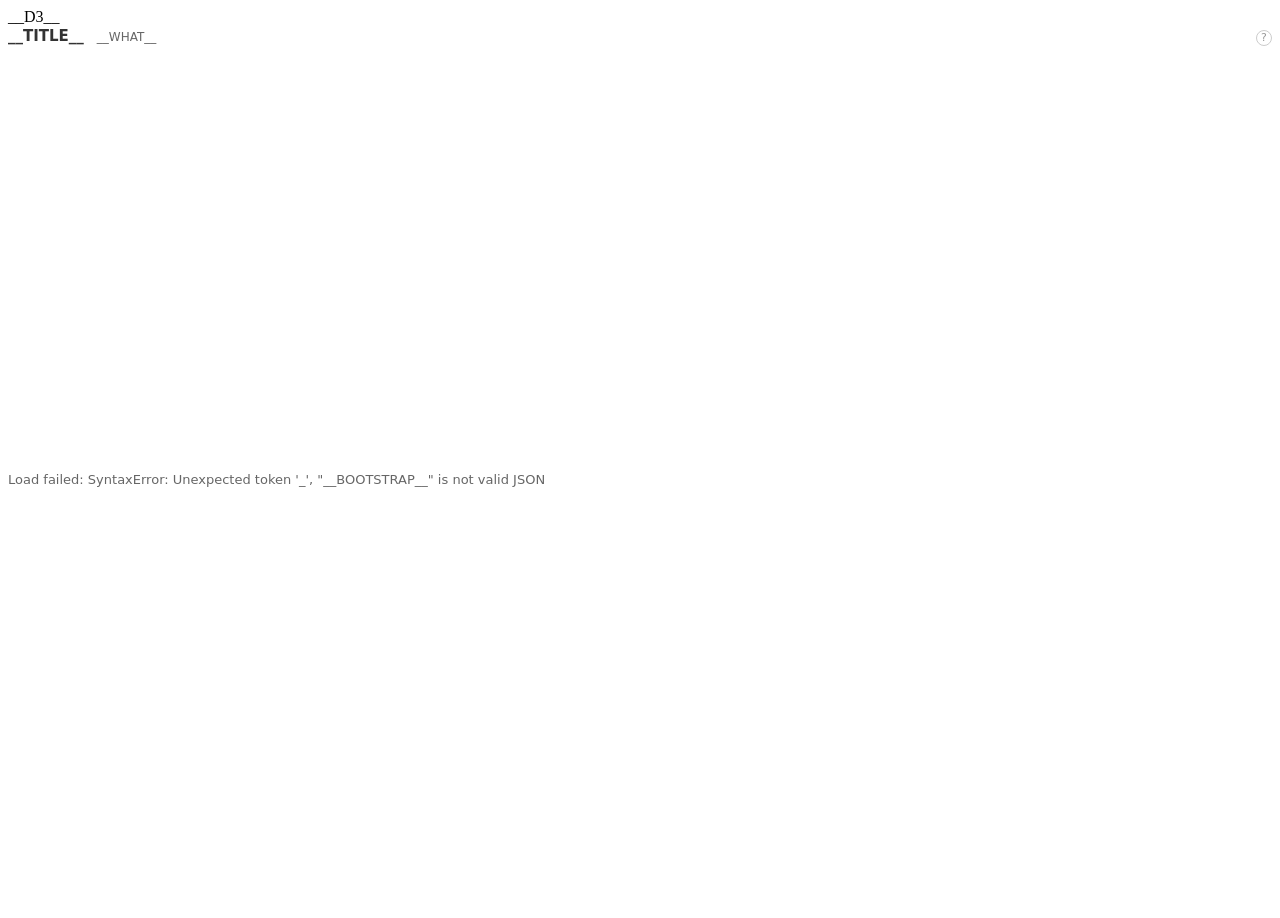
<file: jlens/data/slice_vis.html>
<!doctype html>
<!--
Copyright 2026 Anthropic PBC
SPDX-License-Identifier: Apache-2.0
-->
<html lang="en"><head>
<meta charset="UTF-8">
<meta name="viewport" content="width=device-width,initial-scale=1">
<title>__TITLE__</title>
__D3__
<style>
/* Everything is scoped under .jlens-page so the stylesheet is safe to inject
   into a host document; for inline notebook display use a srcdoc iframe. */
body{margin:8px}
.jlens-page{--bd:#eee;--fg:#333;--dim:#666;--bg:#fff;--hl:#f0f;--hl-soft:#fbe7fb;
  height:calc(100vh - 16px);display:flex;flex-direction:column;overflow:hidden;
  font:13px/1.4 system-ui,-apple-system,sans-serif;color:var(--fg);background:var(--bg);
  color-scheme:light}
.jlens-page,.jlens-page *{box-sizing:border-box}
.jlens-page svg{display:block}
.header{flex:none;padding:0 0 4px;display:flex;align-items:baseline;gap:1em}
.header h1{font-size:15px;margin:0}.header .what{color:var(--dim);font-size:12px;flex:1}
.main-content{flex:1;display:flex;gap:0;min-height:0}
.column{display:flex;flex-direction:column;min-width:0;overflow:hidden;flex:1}
.heatmap-column{flex:2}
.resize-handle{flex:none;width:6px;cursor:col-resize;background:#fafafa}
.resize-handle:hover{background:#ddd}
.heatmap-wrapper{position:relative;flex:1;min-height:0;overflow:auto;cursor:pointer}
.hm-spacer{position:relative}
.hm-canvas{position:sticky;left:0;z-index:0;display:block}
.hm-yaxis{position:sticky;left:0;z-index:2;background:var(--bg);box-shadow:1px 0 0 #ccc;
          font:10px monospace;color:var(--dim);font-variant-numeric:tabular-nums;text-align:right}
.hm-yaxis div{padding:0 4px;box-sizing:border-box}
.hm-xaxis{position:sticky;bottom:0;left:0;z-index:2;height:32px;background:var(--bg);
          box-shadow:0 -1px 0 #ccc;font:10px monospace;color:var(--dim);overflow:hidden;
          font-variant-numeric:tabular-nums}
.hm-xaxis-inner{position:absolute;display:flex;height:100%}
.hm-xaxis-col{text-align:center;display:flex;flex-direction:column;justify-content:center;
              white-space:nowrap;overflow:hidden}
.hm-sel{position:absolute;border:2px solid var(--hl);pointer-events:none;z-index:1}
.hm-hover{position:absolute;border:1px solid #999;pointer-events:none;z-index:1;display:none}
.v-resize{flex:none;height:6px;cursor:row-resize;background:#fafafa}
.v-resize:hover{background:#ddd}
.unpin-all{font:10px system-ui;color:#999;background:none;border:none;cursor:pointer;padding:1px 4px}
.unpin-all:hover{color:#000}
.tooltip{position:fixed;background:#fff;border:1px solid #ccc;border-radius:4px;
         box-shadow:0 2px 8px rgba(0,0,0,.15);padding:6px 8px;pointer-events:none;
         z-index:1000;font-size:10px;display:none}
.tooltip.visible{display:block}
.tt-header{color:var(--dim);font-variant-numeric:tabular-nums;margin-bottom:4px}
.tt-table{border-collapse:collapse}
.tt-rank{color:#999;text-align:right;padding-right:6px;font-variant-numeric:tabular-nums;width:20px}
.tt-token{font:10px monospace;padding-right:8px;max-width:120px;overflow:hidden;
          text-overflow:ellipsis;white-space:nowrap}
.tt-token.pinned{font-weight:600}
.controls-bar{flex:none;display:flex;gap:1em;align-items:center;flex-wrap:wrap;padding:2px 0;
              border-bottom:1px solid var(--bd)}
.readout{font-size:11px;color:var(--dim);font-variant-numeric:tabular-nums;white-space:nowrap}
.readout b{display:inline-block;width:2.4ch;color:#000;font-weight:600}
.readout code{display:inline-block;width:9ch;overflow:hidden;text-overflow:ellipsis;
              white-space:nowrap;vertical-align:bottom;font:11px monospace;color:#000}
.hint{font-size:10px;color:#bbb;white-space:nowrap;margin-left:auto}
.bottom-controls{flex:none;border-top:1px solid var(--bd);padding-top:2px}
.tokens-area{flex:none;font:11px/1.5 monospace;height:5.2em;overflow-y:auto;padding:2px;
             white-space:pre-wrap;word-break:break-all}
.token{cursor:pointer;border-radius:2px}.token:hover{background:var(--hl-soft)}
.token-prefix{color:#bbb;border-radius:2px}
.token.selected{background:var(--hl-soft);outline:1px solid var(--hl)}
.meta-line{font-size:10px;color:#999;padding:2px 0}
.rank-row{display:flex;gap:6px;align-items:flex-start}
.rank-col{flex:1;min-width:0;display:flex;flex-direction:column}
.rank-title{font-size:10px;color:var(--dim);padding:0 0 1px 36px}
.rank-title b{font:11px monospace}
.chip-x{margin-left:5px;color:#aaa}.pinned-chip:hover .chip-x{color:#000}
.pinned-row{flex:none;display:flex;flex-direction:column;gap:3px;align-items:flex-start;
            max-height:200px;overflow-y:auto;padding:2px 0}
.pinned-row > *{flex:none}
.pinned-label{color:var(--dim);font-size:11px}
.pinned-chip{font:10px monospace;border:2px solid;border-radius:3px;background:#fff;
             padding:1px 5px;cursor:pointer;max-width:110px;overflow:hidden;
             text-overflow:ellipsis;white-space:nowrap}
.pinned-chip.chip-active{font-weight:600}
.ws-row{display:flex;align-items:center;gap:4px;font-size:11px;color:var(--dim);white-space:nowrap}
.ws-row input{margin:0}
.help{font-size:11px;color:#999;cursor:help;border:1px solid #ccc;border-radius:50%;
      width:16px;height:16px;display:inline-flex;align-items:center;justify-content:center}
.panel-column{padding:0 6px}
.panel-column h2{font-size:12px;margin:2px 0 4px;flex:none}
.token-rows{flex:1;overflow-y:auto;min-height:0}
.token-row{display:flex;align-items:baseline;gap:2px;padding:1px 0;cursor:pointer;
           white-space:nowrap;overflow:hidden}
.token-row:hover{background:#fafafa}.token-row.active-row{background:var(--hl-soft)}
.row-label{flex:none;width:26px;text-align:right;color:var(--dim);font-size:10px;
           font-variant-numeric:tabular-nums;padding-right:4px}
.row-ctx-token{flex:none;width:48px;font:10px monospace;color:var(--dim);overflow:hidden;
               text-overflow:ellipsis;white-space:nowrap}
.token-cell{font:10px monospace;padding:0 3px;border-radius:2px;cursor:pointer;
            max-width:70px;overflow:hidden;text-overflow:ellipsis;white-space:nowrap}
.token-cell:hover{outline:1px solid #ccc}
.token-cell.fallback{color:#bbb}
.rank-chart{flex:none;height:160px;min-height:160px;position:relative}
.rank-heatmap{flex:none;height:200px;min-height:200px;position:relative}
.legend{display:flex;align-items:center;gap:3px;font-size:9px;color:var(--dim)}
.axis text{font-size:9px;fill:var(--dim);paint-order:stroke;stroke:var(--bg);
           stroke-width:3px;stroke-linejoin:round}
.axis line{stroke:#ddd}
.axis .domain{display:none}
.grid line{stroke:#fff;stroke-width:1}
.chart-table text{font:9px monospace;paint-order:stroke;stroke:var(--bg);stroke-width:3px;stroke-linejoin:round}
.loading{display:flex;align-items:center;justify-content:center;height:100%;color:var(--dim)}
</style></head><body>
<div class="jlens-page">
<div class="header"><h1>__TITLE__</h1><span class="what">__WHAT__</span>
<span class="help" title="Click a heatmap cell to select (pos, layer). Click a token to pin it for rank tracking. Click a pin to show its ranks on the heatmap; × unpins. Shift+hover to scrub. ←→ change position, ↑↓ change layer.">?</span></div>
<div class="main-content" id="main"><div class="loading">Loading…</div></div>
<div class="tooltip" id="tt"></div>
</div>
<script id="bootstrap" type="application/json">__BOOTSTRAP__</script>
<script type="module">
const COLORS = ['#e15759','#4e79a7','#76b7b2','#59a14f','#edc948','#b07aa1','#ff9da7','#9c755f','#bab0ac','#f28e2b'];
const params = new URLSearchParams(location.search);
const esc = s => s.replace(/&/g, '&amp;').replace(/</g, '&lt;').replace(/>/g, '&gt;');

// ------- data loading -------
// Both modes resolve to the same D shape so render code stays agnostic:
//   { T, layers, top_n, ctx_strs, tracked, vocab, pinned, vocab_size?,
//     top_ids/top_ranks: Int32Array[T*L*topN], ranks: Int32Array[T*L*NT] | null,
//     fetchRank?: (tid)=>Promise<Int32Array[T*L]> }
// slice.bin is gzip(token_id i32 || rank i32), each block T·L·top_n long,
// [ctx, layer, k] row-major; ranks/{tid}.bin is gzip(rank i32 [T·L]).
const b64bytes = s => Uint8Array.from(atob(s), c => c.charCodeAt(0));
async function gunzip(bytes) {
  const ds = new DecompressionStream('gzip');
  return new Uint8Array(await new Response(new Blob([bytes]).stream().pipeThrough(ds)).arrayBuffer());
}
const i32 = u8 => new Int32Array(u8.buffer, u8.byteOffset, u8.byteLength / 4);

async function loadData() {
  const boot = JSON.parse(document.getElementById('bootstrap').textContent);
  // read(name) returns the gzip'd bytes for a sidecar file: from the embedded
  // {filename: b64} dict in embed mode, or by fetching it in fetch mode. Both
  // modes then share the same decode path.
  let meta, read;
  if (boot.mode === 'embed') {
    meta = boot.meta;
    read = async name => boot.files[name] ? b64bytes(boot.files[name]) : null;
  } else if (boot.mode === 'fetch') {
    // ?datapath= points at a directory of sidecar files. Restrict to the
    // page's own origin and coerce the numeric meta fields, so a crafted
    // link can't pull a hostile meta.json into innerHTML.
    const base = new URL(params.get('datapath') || './', location.href);
    if (base.origin !== location.origin) throw new Error('datapath must be same-origin');
    const ints = a => a.map(Number).filter(Number.isFinite);
    meta = await fetch(new URL('meta.json', base)).then(r => r.json());
    meta.layers = ints(meta.layers);
    meta.tracked = ints(meta.tracked);
    meta.pinned = ints(meta.pinned || []);
    read = async name => {
      const r = await fetch(new URL(name, base));
      return r.ok ? new Uint8Array(await r.arrayBuffer()) : null;
    };
  } else throw new Error(`unknown mode ${boot.mode}`);

  // last_n_tokens pages: ctx_strs covers the full prompt, the slice arrays
  // start at ctx_offset. Split into a display-only prefix + the windowed view.
  meta.ctx_offset = Number(meta.ctx_offset) || 0;
  meta.prefix_strs = meta.ctx_strs.slice(0, meta.ctx_offset);
  meta.ctx_strs = meta.ctx_strs.slice(meta.ctx_offset);

  const N = meta.T * meta.layers.length * meta.top_n;
  const raw = await gunzip(await read('slice.bin'));
  return { ...meta,
    top_ids:   new Int32Array(raw.buffer, raw.byteOffset, N),
    top_ranks: new Int32Array(raw.buffer, raw.byteOffset + N * 4, N),
    fetchRank: async tid => {
      const b = await read(`ranks/${tid}.bin`);
      return b ? i32(await gunzip(b)) : null;
    } };
}

// ------- main -------
(async () => {
const main = document.getElementById('main');
let D;
try { D = await loadData(); }
catch (e) { main.innerHTML = `<div class="loading">Load failed: ${esc(String(e))}</div>`; throw e; }

const T = D.T, layers = D.layers, L = layers.length, topN = D.top_n, OFF = D.ctx_offset;
const tracked = D.tracked, NT = tracked.length;
const tidIdx = new Map(tracked.map((t, i) => [t, i]));
const layerIdx = new Map(layers.map((l, i) => [l, i]));
const at = (arr, t, l, k) => arr[(t * L + l) * topN + k];
const vocab = D.vocab, altToken = D.alt_token || {};
const tokStr = tid => vocab[String(tid)] ?? `[${tid}]`;
const argmax = []; // [T][L]
for (let t = 0; t < T; t++) { argmax[t] = []; for (let l = 0; l < L; l++) argmax[t][l] = at(D.top_ids, t, l, 0); }
// Log-rank axes run rank 1 → vocab size; without the real ceiling, deep
// ranks plot past the axis floor.
const VMAX = D.vocab_size || 1 + d3.max(D.top_ranks);

// Per-token rank lookup: rankCache (Map<tid, Int32Array[T*L]>) filled lazily
// from ranks/{tid}.bin (fetched or embedded) on first pin.
const rankCache = new Map(), rankFetching = new Set();
function rankAt(t, li, tid) {
  const arr = rankCache.get(tid);
  return arr ? arr[t * L + li] : -1;
}
// Only tracked tokens have a ranks/{tid}.bin file.
function rankAvailable(tid) { return tidIdx.has(tid); }
async function ensureRank(tid) {
  if (rankCache.has(tid) || rankFetching.has(tid)) return;
  rankFetching.add(tid);
  try {
    const arr = await D.fetchRank(tid);
    if (arr) { rankCache.set(tid, arr); render(); }
  } finally { rankFetching.delete(tid); }
}

// ------- state (URL-synced) -------
const ip = (k, d) => params.has(k) ? +params.get(k) : d;
const clampCtx = v => Number.isFinite(v) ? Math.min(Math.max(Math.round(v), 0), T - 1) : T - 1;
let selCtx = clampCtx(ip('ctx', T - 1)), selLayer = ip('layer', layers[Math.floor(L * 0.5)]);
let showWs = params.get('ws') === '1';
let activeTid = params.has('ht') ? +params.get('ht') : null; // pinned token shown on the rank heatmap
let pinned = new Map();
function selLI() { return layerIdx.get(selLayer) ?? 0; }
function nextColor() {
  const used = new Set(pinned.values());
  return COLORS.find(c => !used.has(c)) || COLORS[pinned.size % COLORS.length];
}
function pinToken(tid) {
  if (pinned.has(tid)) {
    pinned.delete(tid);
    if (activeTid === tid) activeTid = pinned.size ? [...pinned.keys()][0] : null;
  } else if (rankAvailable(tid)) { pinned.set(tid, nextColor()); activeTid = tid; ensureRank(tid); }
  refillPanels(); render();
}
function pinnedStyle(c) { return `background:${c}20;text-decoration:underline 2px ${c};text-underline-offset:2px`; }
let syncTimer;
function syncUrl() {
  clearTimeout(syncTimer);
  syncTimer = setTimeout(() => {
    const u = new URL(location.href);
    u.searchParams.set('ctx', selCtx); u.searchParams.set('layer', selLayer);
    pinned.size ? u.searchParams.set('pinned', [...pinned.keys()].join('-')) : u.searchParams.delete('pinned');
    showWs ? u.searchParams.set('ws', '1') : u.searchParams.delete('ws');
    activeTid != null ? u.searchParams.set('ht', activeTid) : u.searchParams.delete('ht');
    history.replaceState({}, '', u);
  }, 120);
}

function clean(tid) {
  const s = tokStr(tid);
  if (!s) return { text: `[${tid}]`, fallback: true };
  let t = s.replace(/\n/g, '⏎');
  // ws off: strip whitespace entirely (no marker); ws on: make every space visible.
  t = showWs ? t.replace(/ /g, '␣') : t.replace(/^\s+|\s+$/g, '');
  if (!t) t = '·'; // whole-whitespace token
  const g = altToken[String(tid)];  // optional alt display (e.g. English gloss)
  if (g) t = `${t} (${g})`;
  return { text: t, fallback: false };
}

// ------- crisp (hidpi) canvas -------
function crispCanvas(parentSel, W, H, { overlay = false } = {}) {
  const dpr = window.devicePixelRatio || 1;
  const sel = parentSel.append('canvas')
    .attr('width', Math.round(W * dpr)).attr('height', Math.round(H * dpr))
    .style('width', W + 'px').style('height', H + 'px');
  if (overlay) sel.style('position', 'absolute').style('top', 0).style('left', 0).style('pointer-events', 'none');
  const ctx = sel.node().getContext('2d');
  ctx.scale(dpr, dpr);
  return ctx;
}

// ggplot-style frame: shaded plot bg, white gridlines at ticks, no domain
// path, no tick stubs (labels hug the plot edge — avoids a dead band
// between plot and axis).
function ggFrame(g, x, y, w, h, { xTicks = 5, yTicks = 4, yFmt = '~s' } = {}) {
  g.append('rect').attr('width', w).attr('height', h).attr('fill', '#f4f4f4');
  const grid = g.append('g').attr('class', 'grid');
  grid.selectAll('.gx').data(x.ticks(xTicks)).join('line')
    .attr('x1', d => x(d)).attr('x2', d => x(d)).attr('y1', 0).attr('y2', h);
  grid.selectAll('.gy').data(y.ticks(yTicks)).join('line')
    .attr('y1', d => y(d)).attr('y2', d => y(d)).attr('x1', 0).attr('x2', w);
  g.append('g').attr('class', 'axis').attr('transform', `translate(0,${h})`)
    .call(d3.axisBottom(x).ticks(xTicks).tickSize(0).tickPadding(4));
  g.append('g').attr('class', 'axis')
    .call(d3.axisLeft(y).ticks(yTicks, yFmt).tickSize(0).tickPadding(4));
}

// ------- layout -------
const tooltip = document.getElementById('tt');
main.innerHTML = `
<div class="column heatmap-column" id="col0">
  <div class="controls-bar">
    <span class="readout">Pos <b id="ctxLabel"></b><code id="ctxTok"></code> Layer <b id="layerLabel"></b></span>
    <label class="ws-row"><input type="checkbox" id="wsChk"> whitespace</label>
    <span class="hint">hold ⇧ to scrub · ←→ pos · ↑↓ layer</span>
  </div>
  <div class="heatmap-wrapper" id="hm-wrap"></div>
  <div class="v-resize" id="tokResize"></div>
  <div class="bottom-controls">
    <div class="tokens-area" id="tokens"></div>
    <div class="rank-row">
      <div class="rank-col">
        <div class="rank-title" id="rankTitle"></div>
        <div class="rank-heatmap" id="rankHm"></div>
      </div>
      <div class="pinned-row" id="pinned"></div>
    </div>
    <div class="meta-line" id="meta"></div>
  </div>
</div>
<div class="resize-handle" data-col="0"></div>
<div class="column panel-column" id="col1">
  <h2 id="byLayerH"></h2><div class="token-rows" id="byLayer"></div>
  <div class="rank-chart" id="byLayerChart"></div>
</div>
<div class="resize-handle" data-col="1"></div>
<div class="column panel-column" id="col2">
  <h2 id="byCtxH"></h2><div class="token-rows" id="byCtx"></div>
  <div class="rank-chart" id="byCtxChart"></div>
</div>`;
document.getElementById('meta').textContent =
  `${D.title || ''}  ·  ${T} positions × ${L} layers  ·  top-${topN}`;

// ------- argmax heatmap (column-virtualized canvas) -------
// A scrollable spacer sized to (T*CELL_W) × (L*CELL_H + foot) gives a real
// scrollbar; a viewport-sized canvas is `position:sticky left:0` so it stays
// put while the spacer scrolls under it. Only the visible column range is
// drawn — paint cost is O(L × visibleCols), independent of T. Selection +
// hover are absolutely-positioned outline divs on the spacer (so they scroll
// with content). Pinned-token highlighting and showWs are handled by repaint.
const hmWrap = document.getElementById('hm-wrap');
const CELL_W = 56, CELL_H = 14, YAX_W = 28, XAX_H = 32;
const HM_FONT = '9px monospace', HM_RANK_FONT = '7px monospace';
const totalW = YAX_W + T * CELL_W, totalH = L * CELL_H + XAX_H;
hmWrap.innerHTML = `
  <div class="hm-spacer" style="width:${totalW}px;height:${totalH}px">
    <canvas class="hm-canvas"></canvas>
    <div class="hm-sel" style="width:${CELL_W-2}px;height:${CELL_H-2}px"></div>
    <div class="hm-hover" style="width:${CELL_W-2}px;height:${CELL_H-2}px"></div>
    <div class="hm-yaxis" style="width:${YAX_W}px;margin-top:${-L*CELL_H}px">
      ${layers.map((l,i)=>`<div style="height:${CELL_H}px;line-height:${CELL_H}px">${layers[L-1-i]}</div>`).join('')}
    </div>
    <div class="hm-xaxis"><div class="hm-xaxis-inner"></div></div>
  </div>`;
const hmCanvas = hmWrap.querySelector('.hm-canvas');
const hmSel = hmWrap.querySelector('.hm-sel'), hmHover = hmWrap.querySelector('.hm-hover');
const hmXInner = hmWrap.querySelector('.hm-xaxis-inner');
let hmCtx, hmVisW = 0, hmVisH = 0, hmCol0 = -1, hmCol1 = -1, hmSx = -1;

function hmSizeCanvas() {
  hmVisW = hmWrap.clientWidth; hmVisH = L * CELL_H;
  const dpr = devicePixelRatio || 1;
  hmCanvas.width = Math.round(hmVisW * dpr); hmCanvas.height = Math.round(hmVisH * dpr);
  hmCanvas.style.width = hmVisW + 'px'; hmCanvas.style.height = hmVisH + 'px';
  hmCtx = hmCanvas.getContext('2d'); hmCtx.scale(dpr, dpr);
  hmSx = -1; // force repaint
}
function hmRepaint(force = false) {
  const sx = hmWrap.scrollLeft;
  // Cells are drawn at x = YAX_W + t·CELL_W − sx, so any scroll change must
  // repaint — otherwise the sticky canvas drifts from the scrolling .hm-sel.
  if (!force && sx === hmSx) return;
  hmSx = sx;
  const c0 = Math.max(0, Math.floor((sx - YAX_W) / CELL_W));
  const c1 = Math.min(T, Math.ceil((sx + hmVisW - YAX_W) / CELL_W));
  hmCol0 = c0; hmCol1 = c1;
  hmCtx.clearRect(0, 0, hmVisW, hmVisH);
  hmCtx.textBaseline = 'middle';
  for (let t = c0; t < c1; t++) {
    const x = YAX_W + t * CELL_W - sx;
    for (let li = L - 1; li >= 0; li--) {
      const y = (L - 1 - li) * CELL_H, tid = argmax[t][li];
      const r = at(D.top_ranks, t, li, 0);
      const pin = pinned.get(tid);
      if (pin) { hmCtx.fillStyle = pin + '20'; hmCtx.fillRect(x, y, CELL_W, CELL_H); }
      hmCtx.strokeStyle = '#eee'; hmCtx.strokeRect(x + .5, y + .5, CELL_W - 1, CELL_H - 1);
      hmCtx.font = HM_FONT;
      hmCtx.fillStyle = pin || (r > 0 ? '#888' : '#000');
      const txt = clean(tid).text;
      hmCtx.fillText(txt.length > 9 ? txt.slice(0, 8) + '…' : txt, x + 3, y + CELL_H / 2, CELL_W - 6);
      if (r > 0) {
        hmCtx.font = HM_RANK_FONT; hmCtx.fillStyle = '#b00';
        hmCtx.fillText(String(r), x + CELL_W - 10, y + 4);
      }
    }
  }
  // x-axis: render visible cols only (token + idx)
  hmXInner.style.left = (YAX_W + c0 * CELL_W) + 'px';
  hmXInner.innerHTML = Array.from({length: c1 - c0}, (_, i) => {
    const t = c0 + i, s = (D.ctx_strs[t] || '').replace(/\n/g, '⏎').trim() || '·';
    return `<div class="hm-xaxis-col" style="width:${CELL_W}px"><span>${esc(s.slice(0,8))}</span><span>${OFF + t}</span></div>`;
  }).join('');
}
function hmPlaceSel() {
  hmSel.style.left = (YAX_W + selCtx * CELL_W) + 'px';
  hmSel.style.top = ((L - 1 - selLI()) * CELL_H) + 'px';
}
function hmCellAt(clientX, clientY) {
  const r = hmWrap.getBoundingClientRect();
  const t = Math.floor((clientX - r.left + hmWrap.scrollLeft - YAX_W) / CELL_W);
  const li = L - 1 - Math.floor((clientY - r.top + hmWrap.scrollTop) / CELL_H);
  return (t >= 0 && t < T && li >= 0 && li < L) ? { t, li } : null;
}
function hmScrollTo(t) {
  if (t >= hmCol0 && t < hmCol1 - 1) return;  // already fully visible
  const x = YAX_W + t * CELL_W;
  if (x < hmWrap.scrollLeft + YAX_W) hmWrap.scrollLeft = x - YAX_W;
  else if (x + CELL_W > hmWrap.scrollLeft + hmVisW) hmWrap.scrollLeft = x + CELL_W - hmVisW;
}
hmWrap.addEventListener('scroll', () => hmRepaint(), { passive: true });
hmWrap.addEventListener('mousemove', e => {
  const c = hmCellAt(e.clientX, e.clientY);
  if (!c) { hmHover.style.display = 'none'; tooltip.classList.remove('visible'); return; }
  hmHover.style.display = 'block';
  hmHover.style.left = (YAX_W + c.t * CELL_W) + 'px';
  hmHover.style.top = ((L - 1 - c.li) * CELL_H) + 'px';
  if (e.shiftKey) { selCtx = c.t; selLayer = layers[c.li]; schedule(); }
  showTT(e, c.t, c.li);
});
hmWrap.addEventListener('mouseleave', () => { hmHover.style.display = 'none'; tooltip.classList.remove('visible'); });
hmWrap.addEventListener('click', e => {
  const c = hmCellAt(e.clientX, e.clientY);
  if (!c) return;
  selCtx = c.t; selLayer = layers[c.li]; pinToken(argmax[c.t][c.li]);
});
hmSizeCanvas();

function showTT(e, t, li) {
  const rows = [];
  for (let k = 0; k < topN; k++) {
    const tid = at(D.top_ids, t, li, k), r = at(D.top_ranks, t, li, k);
    rows.push(`<tr><td class="tt-rank">${r}</td><td class="tt-token${pinned.has(tid) ? ' pinned' : ''}">${esc(clean(tid).text)}</td></tr>`);
  }
  tooltip.innerHTML = `<div class="tt-header">Pos=${OFF + t} Layer=${layers[li]}</div><table class="tt-table">${rows.join('')}</table>`;
  tooltip.classList.add('visible'); moveTT(e);
}
function moveTT(e) { const bb = tooltip.getBoundingClientRect(); tooltip.style.left = Math.min(innerWidth - bb.width - 8, e.clientX + 12) + 'px'; tooltip.style.top = Math.max(4, e.clientY - bb.height - 8) + 'px'; }

// ------- tokens area -------
const toksDiv = document.getElementById('tokens');
// Un-sliced prefix (last_n_tokens pages): shown for context, not interactive.
D.prefix_strs.forEach(s => { const sp = document.createElement('span'); sp.className = 'token-prefix'; sp.textContent = s; toksDiv.appendChild(sp); });
const tokSpans = D.ctx_strs.map((s, i) => { const sp = document.createElement('span'); sp.className = 'token'; sp.textContent = s; sp.onclick = () => { selCtx = i; render(); }; sp.onmouseenter = e => { if (e.shiftKey) { selCtx = i; render(); } }; toksDiv.appendChild(sp); return sp; });

// ------- whitespace toggle -------
const wsChk = document.getElementById('wsChk'); wsChk.checked = showWs;
wsChk.onchange = () => { showWs = wsChk.checked; hmRepaint(true); refillPanels(); render(); };

// ------- panels (built once, updated in place) -------
// Row elements + K cell-span placeholders are created once. On data change
// (selCtx for byLayer, selLayer for byCtx) we walk the existing spans and set
// textContent / dataset.tid / style — no innerHTML rebuild, no handler reattach.
const byLayerDiv = document.getElementById('byLayer'), byCtxDiv = document.getElementById('byCtx');
const K = topN;
function buildPanel(div, n, labelFn, ctxTok) {
  const rows = new Array(n);
  for (let i = 0; i < n; i++) {
    const r = document.createElement('div'); r.className = 'token-row';
    const lab = document.createElement('span'); lab.className = 'row-label'; lab.textContent = labelFn(i);
    r.appendChild(lab);
    if (ctxTok) {
      const ct = document.createElement('span'); ct.className = 'row-ctx-token';
      ct.textContent = (D.ctx_strs[i] || '').replace(/\n/g, '⏎');
      r.appendChild(ct);
    }
    const cells = new Array(K);
    for (let k = 0; k < K; k++) {
      const c = document.createElement('span'); c.className = 'token-cell';
      c.onclick = e => { e.stopPropagation(); pinToken(+c.dataset.tid); };
      r.appendChild(c); cells[k] = c;
    }
    div.appendChild(r); rows[i] = { r, cells };
  }
  return rows;
}
const byLayerRows = buildPanel(byLayerDiv, L, i => layers[L - 1 - i], false);
byLayerRows.forEach((row, i) => {
  const li = L - 1 - i;
  row.r.onclick = () => { selLayer = layers[li]; render(); };
  row.r.onmouseenter = e => { if (e.shiftKey) { selLayer = layers[li]; schedule(); } };
});
// byCtx panel is row-virtualized: a spacer of height T*ROW_H gives a real
// scrollbar; a fixed pool of row elements is absolutely positioned over the
// visible window and re-filled on scroll / layer change. Work per layer
// change is O(visibleRows × K), independent of T.
const ROW_H = 15;
byCtxDiv.style.position = 'relative';
const byCtxSpacer = document.createElement('div');
byCtxSpacer.style.height = (T * ROW_H) + 'px';
byCtxDiv.appendChild(byCtxSpacer);
const byCtxPool = document.createElement('div');
byCtxPool.style.cssText = 'position:absolute;top:0;left:0;right:0';
byCtxDiv.appendChild(byCtxPool);
let byCtxRows = [], byCtxR0 = -1, byCtxR1 = -1;
function byCtxEnsurePool(n) {
  while (byCtxRows.length < n) {
    const i = byCtxRows.length;
    const r = document.createElement('div'); r.className = 'token-row'; r.style.height = ROW_H + 'px';
    const lab = document.createElement('span'); lab.className = 'row-label'; r.appendChild(lab);
    const ct = document.createElement('span'); ct.className = 'row-ctx-token'; r.appendChild(ct);
    const cells = [];
    for (let k = 0; k < K; k++) {
      const c = document.createElement('span'); c.className = 'token-cell';
      c.onclick = e => { e.stopPropagation(); pinToken(+c.dataset.tid); };
      r.appendChild(c); cells.push(c);
    }
    r.onclick = () => { selCtx = +r.dataset.t; render(); };
    r.onmouseenter = e => { if (e.shiftKey) { selCtx = +r.dataset.t; schedule(); } };
    byCtxPool.appendChild(r); byCtxRows.push({ r, lab, ct, cells });
  }
}
function byCtxRefill(li, force) {
  const r0 = Math.max(0, Math.floor(byCtxDiv.scrollTop / ROW_H));
  const r1 = Math.min(T, r0 + Math.ceil(byCtxDiv.clientHeight / ROW_H) + 1);
  if (!force && r0 === byCtxR0 && r1 === byCtxR1) return;
  byCtxR0 = r0; byCtxR1 = r1;
  byCtxEnsurePool(r1 - r0);
  byCtxPool.style.transform = `translateY(${r0 * ROW_H}px)`;
  for (let i = 0; i < byCtxRows.length; i++) {
    const row = byCtxRows[i], t = r0 + i;
    if (t >= r1) { row.r.style.display = 'none'; continue; }
    row.r.style.display = '';
    row.r.dataset.t = t;
    row.r.classList.toggle('active-row', t === selCtx);
    row.lab.textContent = OFF + t;
    row.ct.textContent = (D.ctx_strs[t] || '').replace(/\n/g, '⏎');
    fillRow(row.cells, t, li);
  }
}
byCtxDiv.addEventListener('scroll', () => byCtxRefill(selLI(), false), { passive: true });
function byCtxScrollTo(t) {
  if (t >= byCtxR0 && t < byCtxR1 - 1) return;  // already fully visible
  const y = t * ROW_H;
  if (y < byCtxDiv.scrollTop) byCtxDiv.scrollTop = y;
  else if (y + ROW_H > byCtxDiv.scrollTop + byCtxDiv.clientHeight) byCtxDiv.scrollTop = y + ROW_H - byCtxDiv.clientHeight;
  byCtxRefill(selLI(), false);
}
function byCtxMarkActive() {
  for (const row of byCtxRows) row.r.classList.toggle('active-row', +row.r.dataset.t === selCtx);
}
function fillRow(cells, t, li) {
  for (let k = 0; k < K; k++) {
    const tid = at(D.top_ids, t, li, k), c = cells[k];
    if (+c.dataset.tid !== tid || c.__ws !== showWs) {
      c.dataset.tid = tid; c.__ws = showWs;
      c.textContent = clean(tid).text;
    }
    const pin = pinned.get(tid);
    c.style.cssText = pin ? pinnedStyle(pin) : '';
  }
}
function refillPanels() { lastKey.byLayerP = lastKey.byCtxP = null; }

// ------- rank line charts (d3) -------
// Frame (axes, gg background, scrub line, interaction rect) built ONCE per
// geometry version; only the data series (SVG paths or canvas dots) repaint
// on data change. Click / shift+hover navigates; scrub line marks selection.
function drawRankChart(div, xVals, xLabel, valueOf, onScrub) {
  const W = div.clientWidth || 240, H = div.clientHeight || 160;
  const m = { t: 12, r: 10, b: 26, l: 36 }, w = W - m.l - m.r, h = H - m.t - m.b;
  if (w < 30 || h < 30) { div.__updateScrub = null; return; }
  const useCanvas = xVals.length > 200;
  let st = div.__chart;
  if (!st || st.geomV !== geomV) {
    d3.select(div).selectAll('*').remove();
    const x = d3.scaleLinear().domain(d3.extent(xVals)).range([0, w]);
    const y = d3.scaleLog().domain([0.9, VMAX]).range([0, h]);
    const svg = d3.select(div).append('svg').attr('width', W).attr('height', H);
    const g = svg.append('g').attr('transform', `translate(${m.l},${m.t})`);
    ggFrame(g, x, y, w, h);
    g.append('text').attr('x', w / 2).attr('y', h + 22).attr('text-anchor', 'middle').attr('fill', '#999').attr('font-size', 9).text(xLabel + ' →');
    g.append('text').attr('transform', 'rotate(-90)').attr('x', -h / 2).attr('y', -28).attr('text-anchor', 'middle').attr('fill', '#999').attr('font-size', 9).text('rank');
    const dataG = g.append('g');
    let cv = null;
    if (useCanvas) { cv = crispCanvas(d3.select(div), W, H, { overlay: true }); cv.translate(m.l, m.t); }
    const scrub = g.append('line').attr('y1', 0).attr('y2', h).attr('stroke', '#999').attr('stroke-dasharray', '3,3').attr('pointer-events', 'none');
    const dots = g.append('g').attr('pointer-events', 'none');
    g.append('rect').attr('width', w).attr('height', h).attr('fill', 'transparent').style('cursor', 'pointer')
      .on('mousemove click', e => {
        if (e.type === 'mousemove' && !e.shiftKey) return;
        const raw = x.invert(d3.pointer(e)[0]);
        const nearest = xVals.reduce((a, b) => Math.abs(b - raw) < Math.abs(a - raw) ? b : a);
        onScrub(nearest); schedule();
      });
    st = div.__chart = { x, y, w, h, dataG, cv, scrub, dots, geomV, series: [] };
  }
  const { x, y, dataG, cv, scrub, dots } = st;
  if (pinned.size === 0) { dataG.selectAll('*').remove(); cv?.clearRect(0, 0, w, h); st.series = []; div.__updateScrub = null; return; }
  // repaint series only
  if (cv) cv.clearRect(0, 0, w, h);
  dataG.selectAll('*').remove();
  st.series = [];
  for (const [tid, color] of pinned) {
    const pts = xVals.map((xv, xi) => ({ x: xv, r: valueOf(xi, tid) })).filter(p => p.r >= 0);
    st.series.push({ tid, color, pts });
    if (!pts.length) continue;
    if (cv) {
      cv.fillStyle = color;
      for (const p of pts) cv.fillRect(x(p.x) - 1, y(p.r + 1) - 1, 2, 2);
    } else {
      dataG.append('path').datum(pts).attr('fill', 'none').attr('stroke', color)
        .attr('stroke-width', tid === activeTid ? 2.5 : 1.5)
        .attr('opacity', activeTid != null && tid !== activeTid ? 0.3 : 1)
        .attr('d', d3.line().x(p => x(p.x)).y(p => y(Math.max(1, p.r + 1))));
    }
  }
  div.__updateScrub = xv => {
    const px = x(xv); scrub.attr('x1', px).attr('x2', px);
    dots.selectAll('*').remove();
    for (const { color, pts } of st.series) {
      const p = pts.find(d => d.x === xv);
      if (p) dots.append('circle').attr('cx', px).attr('cy', y(p.r + 1)).attr('r', 4).attr('fill', color).attr('stroke', '#fff').attr('stroke-width', 1.5);
    }
  };
}

// ------- rank heatmap (canvas, viridis) -------
function drawRankHm() {
  const div = document.getElementById('rankHm');
  d3.select(div).selectAll('*').remove();
  div.__placeDot = null;
  const active = activeTid ?? [...pinned.keys()][0];
  if (active === undefined || !rankAvailable(active)) return;
  const W = div.clientWidth || 400, H = div.clientHeight || 200;
  const m = { t: 16, r: 10, b: 16, l: 36 }, w = W - m.l - m.r, h = H - m.t - m.b;
  if (w < 30 || h < 30) return;
  const colorScale = d3.scaleSequential(d3.interpolateViridis).domain([Math.log(VMAX), Math.log(1)]);
  const ctx = crispCanvas(d3.select(div), W, H);
  const cw = w / T, ch = h / L;
  for (let t = 0; t < T; t++) for (let l = 0; l < L; l++) {
    const r = rankAt(t, l, active);
    ctx.fillStyle = r >= 0 ? colorScale(Math.log(r + 1)) : '#f5f5f5';
    ctx.fillRect(m.l + t * cw, m.t + (L - 1 - l) * ch, cw + 0.5, ch + 0.5);
  }
  const svg = d3.select(div).append('svg').attr('width', W).attr('height', H).style('position', 'absolute').style('top', 0).style('left', 0);
  const g = svg.append('g').attr('transform', `translate(${m.l},${m.t})`);
  const x = d3.scaleLinear().domain([OFF, OFF + T - 1]).range([0, w]);
  // Index-keyed like the painted rows; a value scale drifts when `layers` is non-uniform.
  const y = d3.scalePoint().domain(layers).range([h - ch / 2, ch / 2]);
  const yTicks = layers.filter((_, i) => i % Math.max(1, Math.round(L / 4)) === 0 || i === L - 1);
  // tickSize(0): labels sit flush against the canvas, no dead band.
  g.append('g').attr('class', 'axis').attr('transform', `translate(0,${h})`).call(d3.axisBottom(x).ticks(5).tickSize(0).tickPadding(3));
  g.append('g').attr('class', 'axis').call(d3.axisLeft(y).tickValues(yTicks).tickSize(0).tickPadding(3));
  // axis labels inside the plot corners (white halo) — keeps margins tight
  g.append('text').attr('class', 'chart-table').attr('x', w - 4).attr('y', h - 5).attr('text-anchor', 'end').attr('fill', '#999').attr('font-size', 9).text('Pos →');
  g.append('text').attr('class', 'chart-table').attr('transform', 'rotate(-90)').attr('x', -4).attr('y', 10).attr('text-anchor', 'end').attr('fill', '#999').attr('font-size', 9).text('Layer →');
  // legend in the top margin: log-rank gradient bar
  const lg = svg.append('g').attr('transform', `translate(${W - 110},2)`);
  for (let i = 0; i < 40; i++) lg.append('rect').attr('x', 18 + i * 1.5).attr('width', 1.5).attr('height', 8)
    .attr('fill', colorScale(Math.log(VMAX) * i / 39));
  lg.append('text').attr('x', 16).attr('y', 7).attr('text-anchor', 'end').attr('font-size', 8).attr('fill', '#666').text('rank 1');
  lg.append('text').attr('x', 80).attr('y', 7).attr('font-size', 8).attr('fill', '#666').text(d3.format('~s')(VMAX));
  const sel = g.append('circle').attr('r', 3).attr('fill', 'none').attr('stroke', 'var(--hl)').attr('stroke-width', 1.5).attr('pointer-events', 'none');
  const placeDot = () => sel.attr('cx', selCtx * cw + cw / 2).attr('cy', (L - 1 - selLI()) * ch + ch / 2);
  placeDot(); div.__placeDot = placeDot;
  g.append('rect').attr('width', w).attr('height', h).attr('fill', 'transparent').style('cursor', 'pointer')
    .on('mousemove click', e => {
      if (e.type === 'mousemove' && !e.shiftKey) return;
      const [mx, my] = d3.pointer(e);
      const ci = Math.max(0, Math.min(T - 1, Math.floor(mx / cw)));
      const li = Math.max(0, Math.min(L - 1, L - 1 - Math.floor(my / ch)));
      selCtx = ci; selLayer = layers[li]; render();
    });
}

// ------- render -------
// rAF-coalesced: schedule() queues a render() for the next animation frame and
// drops intermediate requests, so rapid scrub/slider events collapse to ≤1
// render per frame. render() itself is incremental (each part keyed on the
// state it depends on) and now O(L+K) per call — no full T sweeps.
let geomV = 0; // bumped on resize → forces chart/heatmap redraw
const lastKey = { hm: null, pinRow: null, byLayerP: null, byCtxP: null, byLayerC: null, byCtxC: null, rankHm: null };
let prevSelTok = -1, prevByLayerActive = -1, prevByCtxActive = -1, rafPending = false;

function schedule() {
  if (rafPending) return;
  rafPending = true;
  requestAnimationFrame(() => { rafPending = false; render(); });
}

function render() {
  const li = selLI();
  const sKey = [...pinned.entries()].map(([t, c]) => t + c).join(',') + '|' + showWs;

  // argmax heatmap: pinned/ws changes → repaint visible columns only
  if (sKey !== lastKey.hm) { hmRepaint(true); lastKey.hm = sKey; }
  hmPlaceSel();
  hmScrollTo(selCtx);

  if (prevSelTok !== selCtx) {
    if (prevSelTok >= 0) tokSpans[prevSelTok].classList.remove('selected');
    tokSpans[selCtx].classList.add('selected');
    tokSpans[selCtx].scrollIntoView({ block: 'nearest' });
    prevSelTok = selCtx;
  }

  // pinned chips
  const pinRowKey = sKey + '|' + (activeTid ?? '');
  if (pinRowKey !== lastKey.pinRow) {
    const activeHm = activeTid ?? [...pinned.keys()][0]; // mirrors drawRankHm
    document.getElementById('pinned').innerHTML = pinned.size === 0 ? '' :
      `<span class="pinned-label">pinned:</span>` + [...pinned].map(([tid, c]) =>
        `<button class="pinned-chip${tid === activeHm ? ' chip-active' : ''}" style="border-color:${c}${tid === activeHm ? `;background:${c}26` : ''}" data-tid="${tid}">${esc(clean(tid).text)}<span class="chip-x" data-tid="${tid}" title="unpin">×</span></button>`).join('')
      + `<button class="unpin-all" title="unpin all">× all</button>`;
    document.querySelectorAll('.pinned-chip').forEach(b => { b.onclick = () => { activeTid = +b.dataset.tid; render(); }; });
    document.querySelectorAll('.chip-x').forEach(x => { x.onclick = e => { e.stopPropagation(); pinToken(+x.dataset.tid); }; });
    const unpinAll = document.querySelector('.unpin-all');
    if (unpinAll) unpinAll.onclick = () => { pinned.clear(); activeTid = null; refillPanels(); render(); };
    lastKey.pinRow = pinRowKey;
  }

  // readouts / headers (cheap, fixed-width — no layout shift while scrubbing)
  document.getElementById('ctxLabel').textContent = OFF + selCtx;
  document.getElementById('ctxTok').textContent = (D.ctx_strs[selCtx] || '').replace(/\n/g, '⏎');
  document.getElementById('layerLabel').textContent = selLayer;
  document.getElementById('byLayerH').textContent = `By Layer (Pos=${OFF + selCtx} ${(D.ctx_strs[selCtx] || '').replace(/\n/g, '⏎')})`;
  document.getElementById('byCtxH').textContent = `By Pos (Layer=${selLayer})`;

  // panels: refill cells in place when their data key changes; active-row
  // highlight moves O(1) via cached prev index.
  const byLayerPKey = selCtx + '|' + sKey;
  if (byLayerPKey !== lastKey.byLayerP) {
    for (let i = 0; i < L; i++) fillRow(byLayerRows[i].cells, selCtx, L - 1 - i);
    lastKey.byLayerP = byLayerPKey;
  }
  const byCtxPKey = selLayer + '|' + sKey;
  if (byCtxPKey !== lastKey.byCtxP) { byCtxRefill(li, true); lastKey.byCtxP = byCtxPKey; }
  if (prevByLayerActive !== li) {
    if (prevByLayerActive >= 0) byLayerRows[L - 1 - prevByLayerActive].r.classList.remove('active-row');
    const row = byLayerRows[L - 1 - li].r;
    row.classList.add('active-row');
    // Manual scroll-into-view via offsetTop (cached layout) — scrollIntoView()
    // forces a synchronous full layout per call.
    const ot = row.offsetTop, st = byLayerDiv.scrollTop, ch = byLayerDiv.clientHeight;
    if (ot < st) byLayerDiv.scrollTop = ot;
    else if (ot + ROW_H > st + ch) byLayerDiv.scrollTop = ot + ROW_H - ch;
    prevByLayerActive = li;
  }
  if (prevByCtxActive !== selCtx) {
    byCtxScrollTo(selCtx);
    byCtxMarkActive();
    prevByCtxActive = selCtx;
  }

  // charts: byLayer data depends on selCtx, byCtx data on selLayer — only
  // the affected one redraws during a scrub; the other just moves its line
  const chartBase = sKey + '|' + (activeTid ?? '') + '|' + rankCache.size + '|' + geomV;
  const byLayerCKey = selCtx + '|' + chartBase;
  if (byLayerCKey !== lastKey.byLayerC) {
    drawRankChart(document.getElementById('byLayerChart'), layers, 'Layer', (lidx, tid) => rankAt(selCtx, lidx, tid), v => { selLayer = v; });
    lastKey.byLayerC = byLayerCKey;
  }
  const byCtxCKey = selLayer + '|' + chartBase;
  if (byCtxCKey !== lastKey.byCtxC) {
    drawRankChart(document.getElementById('byCtxChart'), Array.from({length: T}, (_, i) => OFF + i), 'Pos', (t, tid) => rankAt(t, li, tid), v => { selCtx = v - OFF; });
    lastKey.byCtxC = byCtxCKey;
  }
  document.getElementById('byLayerChart').__updateScrub?.(selLayer);
  document.getElementById('byCtxChart').__updateScrub?.(OFF + selCtx);

  // rank heatmap: full repaint only when the active token / data changes;
  // scrubbing just moves the selection dot
  const rankHmKey = (activeTid ?? [...pinned.keys()][0] ?? '') + '|' + sKey + '|' + rankCache.size + '|' + geomV;
  if (rankHmKey !== lastKey.rankHm) {
    drawRankHm(); lastKey.rankHm = rankHmKey;
    const act = activeTid ?? [...pinned.keys()][0];
    document.getElementById('rankTitle').innerHTML = act === undefined || !pinned.size ? '' :
      `rank of <b style="color:${pinned.get(act) || '#333'}">${esc(clean(act).text)}</b> at every (pos, layer) — click a pin to switch`;
  }
  document.getElementById('rankHm').__placeDot?.();

  syncUrl();
}

// ------- keyboard -------
document.addEventListener('keydown', e => {
  if (e.target.tagName === 'INPUT') return;
  if (e.key === 'ArrowLeft') { e.preventDefault(); selCtx = Math.max(0, selCtx - 1); render(); }
  if (e.key === 'ArrowRight') { e.preventDefault(); selCtx = Math.min(T - 1, selCtx + 1); render(); }
  if (e.key === 'ArrowUp') { e.preventDefault(); const i = selLI(); if (i < L - 1) { selLayer = layers[i + 1]; render(); } }
  if (e.key === 'ArrowDown') { e.preventDefault(); const i = selLI(); if (i > 0) { selLayer = layers[i - 1]; render(); } }
});

// ------- resize handles -------
function forceRedraw() { geomV++; hmSizeCanvas(); hmRepaint(true); render(); }
// Vertical: drag to grow tokens-area over the heatmap.
document.getElementById('tokResize').onmousedown = e => {
  e.preventDefault();
  const startY = e.clientY, startH = toksDiv.offsetHeight;
  function onMove(e2) { toksDiv.style.height = Math.max(20, startH - (e2.clientY - startY)) + 'px'; }
  function onUp() { window.removeEventListener('mousemove', onMove); window.removeEventListener('mouseup', onUp); forceRedraw(); }
  window.addEventListener('mousemove', onMove); window.addEventListener('mouseup', onUp);
};
document.querySelectorAll('.resize-handle').forEach(h => {
  h.onmousedown = e => {
    e.preventDefault();
    const col = +h.dataset.col, leftEl = document.getElementById('col' + col);
    const startX = e.clientX, leftW = leftEl.offsetWidth;
    function onMove(e2) { leftEl.style.width = Math.max(150, leftW + e2.clientX - startX) + 'px'; leftEl.style.flex = 'none'; }
    function onUp() { window.removeEventListener('mousemove', onMove); window.removeEventListener('mouseup', onUp); forceRedraw(); }
    window.addEventListener('mousemove', onMove); window.addEventListener('mouseup', onUp);
  };
});
window.addEventListener('resize', forceRedraw);

// ------- initial pinned set: URL > meta.pinned -------
const initPinned = (params.get('pinned') || '').split('-').filter(Boolean).map(Number);
for (const tid of (initPinned.length ? initPinned : (D.pinned || []))) {
  if (rankAvailable(tid) && pinned.size < 8) { pinned.set(tid, nextColor()); ensureRank(tid); }
}
render();
hmWrap.scrollLeft = totalW; // start at the end of the prompt
})();
</script>
</body></html>
</file>
